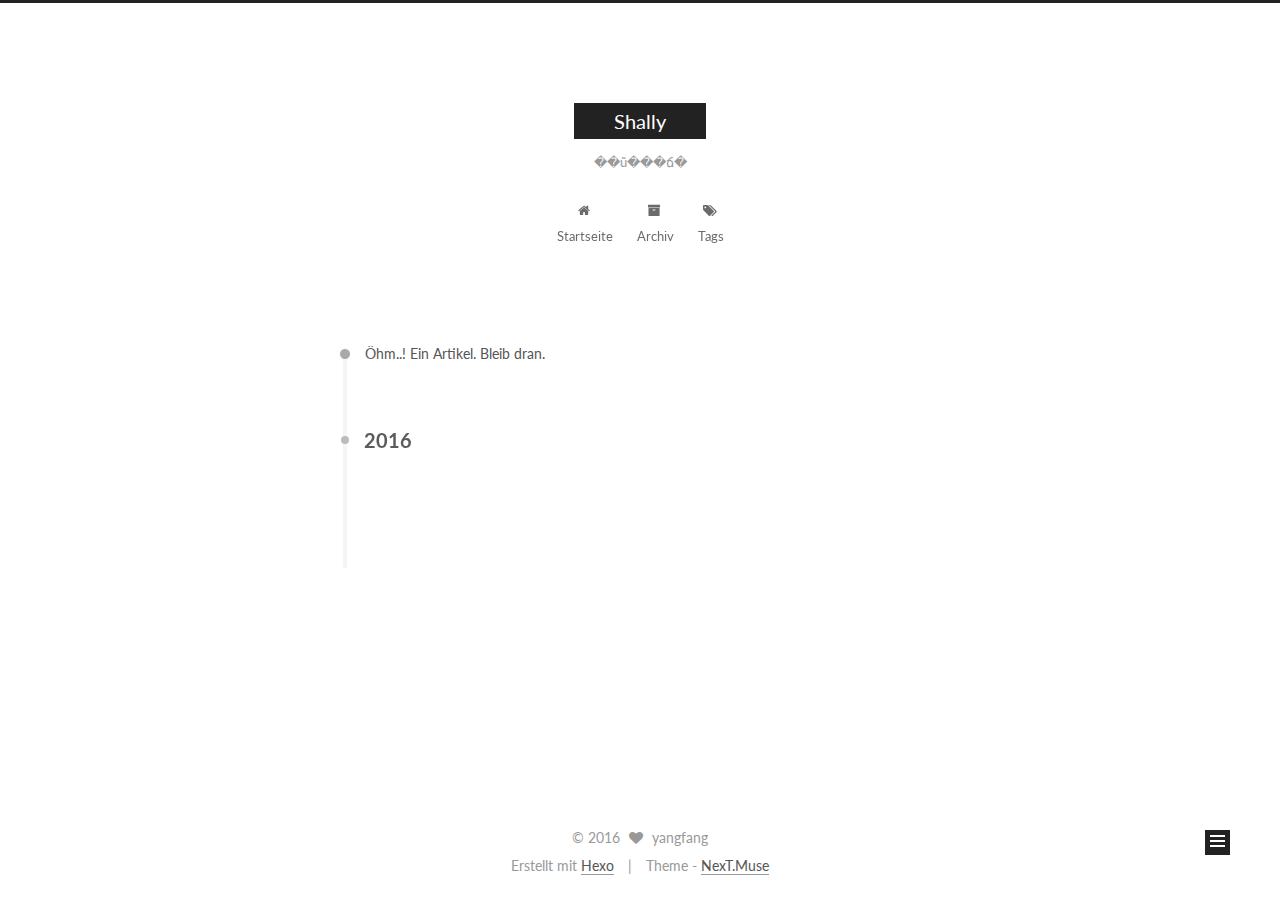
<file: archives/index.html>
<!doctype html>



  


<html class="theme-next muse use-motion" lang="zh-CN">
<head>
  <meta charset="UTF-8"/>
<meta http-equiv="X-UA-Compatible" content="IE=edge" />
<meta name="viewport" content="width=device-width, initial-scale=1, maximum-scale=1"/>



<meta http-equiv="Cache-Control" content="no-transform" />
<meta http-equiv="Cache-Control" content="no-siteapp" />












  
  
  <link href="/lib/fancybox/source/jquery.fancybox.css?v=2.1.5" rel="stylesheet" type="text/css" />




  
  
  
  

  
    
    
  

  

  

  

  

  
    
    
    <link href="//fonts.googleapis.com/css?family=Lato:300,300italic,400,400italic,700,700italic&subset=latin,latin-ext" rel="stylesheet" type="text/css">
  






<link href="/lib/font-awesome/css/font-awesome.min.css?v=4.6.2" rel="stylesheet" type="text/css" />

<link href="/css/main.css?v=5.1.0" rel="stylesheet" type="text/css" />


  <meta name="keywords" content="Hexo, NexT" />








  <link rel="shortcut icon" type="image/x-icon" href="/favicon.ico?v=5.1.0" />






<meta name="description" content="start from zero">
<meta property="og:type" content="website">
<meta property="og:title" content="Shally">
<meta property="og:url" content="http://inerdstack.com/archives/index.html">
<meta property="og:site_name" content="Shally">
<meta property="og:description" content="start from zero">
<meta name="twitter:card" content="summary">
<meta name="twitter:title" content="Shally">
<meta name="twitter:description" content="start from zero">



<script type="text/javascript" id="hexo.configurations">
  var NexT = window.NexT || {};
  var CONFIG = {
    root: '/',
    scheme: 'Muse',
    sidebar: {"position":"left","display":"post"},
    fancybox: true,
    motion: true,
    duoshuo: {
      userId: '0',
      author: 'Author'
    },
    algolia: {
      applicationID: '',
      apiKey: '',
      indexName: '',
      hits: {"per_page":10},
      labels: {"input_placeholder":"Search for Posts","hits_empty":"We didn't find any results for the search: ${query}","hits_stats":"${hits} results found in ${time} ms"}
    }
  };
</script>



  <link rel="canonical" href="http://inerdstack.com/archives/"/>





  <title> Archiv | Shally </title>
</head>

<body itemscope itemtype="http://schema.org/WebPage" lang="zh-CN">

  










  
  
    
  

  <div class="container one-collumn sidebar-position-left  page-archive  ">
    <div class="headband"></div>

    <header id="header" class="header" itemscope itemtype="http://schema.org/WPHeader">
      <div class="header-inner"><div class="site-meta ">
  

  <div class="custom-logo-site-title">
    <a href="/"  class="brand" rel="start">
      <span class="logo-line-before"><i></i></span>
      <span class="site-title">Shally</span>
      <span class="logo-line-after"><i></i></span>
    </a>
  </div>
    
      <p class="site-subtitle">��ũ���ճ�</p>
    
</div>

<div class="site-nav-toggle">
  <button>
    <span class="btn-bar"></span>
    <span class="btn-bar"></span>
    <span class="btn-bar"></span>
  </button>
</div>

<nav class="site-nav">
  

  
    <ul id="menu" class="menu">
      
        
        <li class="menu-item menu-item-home">
          <a href="/" rel="section">
            
              <i class="menu-item-icon fa fa-fw fa-home"></i> <br />
            
            Startseite
          </a>
        </li>
      
        
        <li class="menu-item menu-item-archives">
          <a href="/archives" rel="section">
            
              <i class="menu-item-icon fa fa-fw fa-archive"></i> <br />
            
            Archiv
          </a>
        </li>
      
        
        <li class="menu-item menu-item-tags">
          <a href="/tags" rel="section">
            
              <i class="menu-item-icon fa fa-fw fa-tags"></i> <br />
            
            Tags
          </a>
        </li>
      

      
    </ul>
  

  
</nav>



 </div>
    </header>

    <main id="main" class="main">
      <div class="main-inner">
        <div class="content-wrap">
          <div id="content" class="content">
            

  <section id="posts" class="posts-collapse">
    <span class="archive-move-on"></span>

    <span class="archive-page-counter">
      
      
      
        
      
      Öhm..! Ein Artikel. Bleib dran.
    </span>

    

      
      
      

      
        
        <div class="collection-title">
          <h2 class="archive-year motion-element" id="archive-year-2016">2016</h2>
        </div>
      
      

      

  <article class="post post-type-normal" itemscope itemtype="http://schema.org/Article">
    <header class="post-header">

      <h1 class="post-title">
        
            <a class="post-title-link" href="/2016/12/23/hello-world/" itemprop="url">
              
                <span itemprop="name">Hello World</span>
              
            </a>
        
      </h1>

      <div class="post-meta">
        <time class="post-time" itemprop="dateCreated"
              datetime="2016-12-23T16:12:41+08:00"
              content="2016-12-23" >
          12-23
        </time>
      </div>

    </header>
  </article>



    

  </section>

  



          </div>
          


          

        </div>
        
          
  
  <div class="sidebar-toggle">
    <div class="sidebar-toggle-line-wrap">
      <span class="sidebar-toggle-line sidebar-toggle-line-first"></span>
      <span class="sidebar-toggle-line sidebar-toggle-line-middle"></span>
      <span class="sidebar-toggle-line sidebar-toggle-line-last"></span>
    </div>
  </div>

  <aside id="sidebar" class="sidebar">
    <div class="sidebar-inner">

      

      

      <section class="site-overview sidebar-panel sidebar-panel-active">
        <div class="site-author motion-element" itemprop="author" itemscope itemtype="http://schema.org/Person">
          <img class="site-author-image" itemprop="image"
               src="/images/avatar.gif"
               alt="yangfang" />
          <p class="site-author-name" itemprop="name">yangfang</p>
          <p class="site-description motion-element" itemprop="description">start from zero</p>
        </div>
        <nav class="site-state motion-element">
        
          
            <div class="site-state-item site-state-posts">
              <a href="/archives">
                <span class="site-state-item-count">1</span>
                <span class="site-state-item-name">Artikel</span>
              </a>
            </div>
          

          

          

        </nav>

        

        <div class="links-of-author motion-element">
          
        </div>

        
        

        
        

        


      </section>

      

    </div>
  </aside>


        
      </div>
    </main>

    <footer id="footer" class="footer">
      <div class="footer-inner">
        <div class="copyright" >
  
  &copy; 
  <span itemprop="copyrightYear">2016</span>
  <span class="with-love">
    <i class="fa fa-heart"></i>
  </span>
  <span class="author" itemprop="copyrightHolder">yangfang</span>
</div>


<div class="powered-by">
  Erstellt mit  <a class="theme-link" href="https://hexo.io">Hexo</a>
</div>

<div class="theme-info">
  Theme -
  <a class="theme-link" href="https://github.com/iissnan/hexo-theme-next">
    NexT.Muse
  </a>
</div>


        

        
      </div>
    </footer>

    <div class="back-to-top">
      <i class="fa fa-arrow-up"></i>
    </div>
  </div>

  

<script type="text/javascript">
  if (Object.prototype.toString.call(window.Promise) !== '[object Function]') {
    window.Promise = null;
  }
</script>









  



  
  <script type="text/javascript" src="/lib/jquery/index.js?v=2.1.3"></script>

  
  <script type="text/javascript" src="/lib/fastclick/lib/fastclick.min.js?v=1.0.6"></script>

  
  <script type="text/javascript" src="/lib/jquery_lazyload/jquery.lazyload.js?v=1.9.7"></script>

  
  <script type="text/javascript" src="/lib/velocity/velocity.min.js?v=1.2.1"></script>

  
  <script type="text/javascript" src="/lib/velocity/velocity.ui.min.js?v=1.2.1"></script>

  
  <script type="text/javascript" src="/lib/fancybox/source/jquery.fancybox.pack.js?v=2.1.5"></script>


  


  <script type="text/javascript" src="/js/src/utils.js?v=5.1.0"></script>

  <script type="text/javascript" src="/js/src/motion.js?v=5.1.0"></script>



  
  

  
  
    <script type="text/javascript" id="motion.page.archive">
      $('.archive-year').velocity('transition.slideLeftIn');
    </script>
  


  


  <script type="text/javascript" src="/js/src/bootstrap.js?v=5.1.0"></script>



  



  




	





  




  
  

  

  

  

  


</body>
</html>
</file>
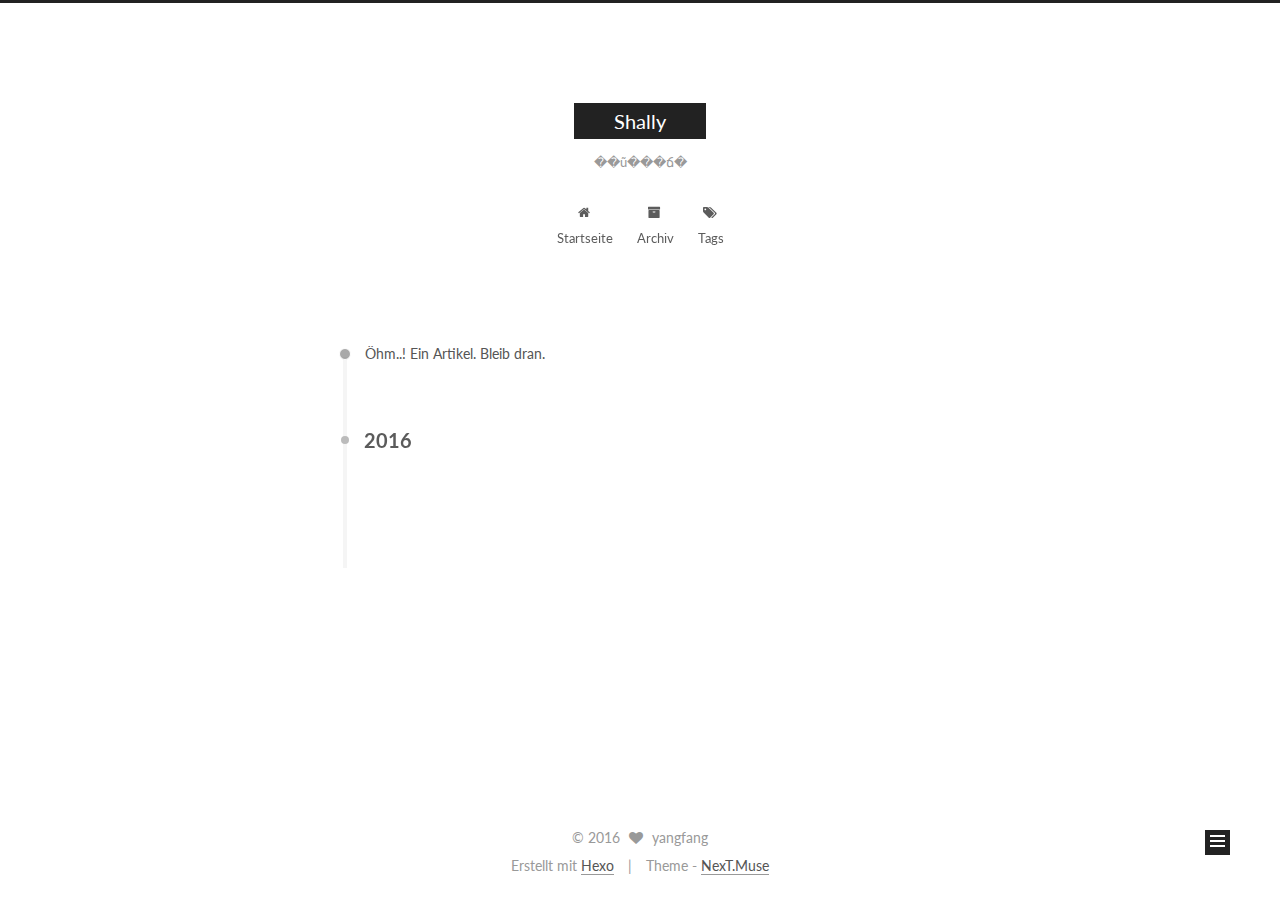
<file: archives/2016/index.html>
<!doctype html>



  


<html class="theme-next muse use-motion" lang="zh-CN">
<head>
  <meta charset="UTF-8"/>
<meta http-equiv="X-UA-Compatible" content="IE=edge" />
<meta name="viewport" content="width=device-width, initial-scale=1, maximum-scale=1"/>



<meta http-equiv="Cache-Control" content="no-transform" />
<meta http-equiv="Cache-Control" content="no-siteapp" />












  
  
  <link href="/lib/fancybox/source/jquery.fancybox.css?v=2.1.5" rel="stylesheet" type="text/css" />




  
  
  
  

  
    
    
  

  

  

  

  

  
    
    
    <link href="//fonts.googleapis.com/css?family=Lato:300,300italic,400,400italic,700,700italic&subset=latin,latin-ext" rel="stylesheet" type="text/css">
  






<link href="/lib/font-awesome/css/font-awesome.min.css?v=4.6.2" rel="stylesheet" type="text/css" />

<link href="/css/main.css?v=5.1.0" rel="stylesheet" type="text/css" />


  <meta name="keywords" content="Hexo, NexT" />








  <link rel="shortcut icon" type="image/x-icon" href="/favicon.ico?v=5.1.0" />






<meta name="description" content="start from zero">
<meta property="og:type" content="website">
<meta property="og:title" content="Shally">
<meta property="og:url" content="http://inerdstack.com/archives/2016/index.html">
<meta property="og:site_name" content="Shally">
<meta property="og:description" content="start from zero">
<meta name="twitter:card" content="summary">
<meta name="twitter:title" content="Shally">
<meta name="twitter:description" content="start from zero">



<script type="text/javascript" id="hexo.configurations">
  var NexT = window.NexT || {};
  var CONFIG = {
    root: '/',
    scheme: 'Muse',
    sidebar: {"position":"left","display":"post"},
    fancybox: true,
    motion: true,
    duoshuo: {
      userId: '0',
      author: 'Author'
    },
    algolia: {
      applicationID: '',
      apiKey: '',
      indexName: '',
      hits: {"per_page":10},
      labels: {"input_placeholder":"Search for Posts","hits_empty":"We didn't find any results for the search: ${query}","hits_stats":"${hits} results found in ${time} ms"}
    }
  };
</script>



  <link rel="canonical" href="http://inerdstack.com/archives/2016/"/>





  <title> Archiv | Shally </title>
</head>

<body itemscope itemtype="http://schema.org/WebPage" lang="zh-CN">

  










  
  
    
  

  <div class="container one-collumn sidebar-position-left  page-archive  ">
    <div class="headband"></div>

    <header id="header" class="header" itemscope itemtype="http://schema.org/WPHeader">
      <div class="header-inner"><div class="site-meta ">
  

  <div class="custom-logo-site-title">
    <a href="/"  class="brand" rel="start">
      <span class="logo-line-before"><i></i></span>
      <span class="site-title">Shally</span>
      <span class="logo-line-after"><i></i></span>
    </a>
  </div>
    
      <p class="site-subtitle">��ũ���ճ�</p>
    
</div>

<div class="site-nav-toggle">
  <button>
    <span class="btn-bar"></span>
    <span class="btn-bar"></span>
    <span class="btn-bar"></span>
  </button>
</div>

<nav class="site-nav">
  

  
    <ul id="menu" class="menu">
      
        
        <li class="menu-item menu-item-home">
          <a href="/" rel="section">
            
              <i class="menu-item-icon fa fa-fw fa-home"></i> <br />
            
            Startseite
          </a>
        </li>
      
        
        <li class="menu-item menu-item-archives">
          <a href="/archives" rel="section">
            
              <i class="menu-item-icon fa fa-fw fa-archive"></i> <br />
            
            Archiv
          </a>
        </li>
      
        
        <li class="menu-item menu-item-tags">
          <a href="/tags" rel="section">
            
              <i class="menu-item-icon fa fa-fw fa-tags"></i> <br />
            
            Tags
          </a>
        </li>
      

      
    </ul>
  

  
</nav>



 </div>
    </header>

    <main id="main" class="main">
      <div class="main-inner">
        <div class="content-wrap">
          <div id="content" class="content">
            

  <section id="posts" class="posts-collapse">
    <span class="archive-move-on"></span>

    <span class="archive-page-counter">
      
      
      
        
      
      Öhm..! Ein Artikel. Bleib dran.
    </span>

    

      
      
      

      
        
        <div class="collection-title">
          <h2 class="archive-year motion-element" id="archive-year-2016">2016</h2>
        </div>
      
      

      

  <article class="post post-type-normal" itemscope itemtype="http://schema.org/Article">
    <header class="post-header">

      <h1 class="post-title">
        
            <a class="post-title-link" href="/2016/12/23/hello-world/" itemprop="url">
              
                <span itemprop="name">Hello World</span>
              
            </a>
        
      </h1>

      <div class="post-meta">
        <time class="post-time" itemprop="dateCreated"
              datetime="2016-12-23T16:12:41+08:00"
              content="2016-12-23" >
          12-23
        </time>
      </div>

    </header>
  </article>



    

  </section>

  



          </div>
          


          

        </div>
        
          
  
  <div class="sidebar-toggle">
    <div class="sidebar-toggle-line-wrap">
      <span class="sidebar-toggle-line sidebar-toggle-line-first"></span>
      <span class="sidebar-toggle-line sidebar-toggle-line-middle"></span>
      <span class="sidebar-toggle-line sidebar-toggle-line-last"></span>
    </div>
  </div>

  <aside id="sidebar" class="sidebar">
    <div class="sidebar-inner">

      

      

      <section class="site-overview sidebar-panel sidebar-panel-active">
        <div class="site-author motion-element" itemprop="author" itemscope itemtype="http://schema.org/Person">
          <img class="site-author-image" itemprop="image"
               src="/images/avatar.gif"
               alt="yangfang" />
          <p class="site-author-name" itemprop="name">yangfang</p>
          <p class="site-description motion-element" itemprop="description">start from zero</p>
        </div>
        <nav class="site-state motion-element">
        
          
            <div class="site-state-item site-state-posts">
              <a href="/archives">
                <span class="site-state-item-count">1</span>
                <span class="site-state-item-name">Artikel</span>
              </a>
            </div>
          

          

          

        </nav>

        

        <div class="links-of-author motion-element">
          
        </div>

        
        

        
        

        


      </section>

      

    </div>
  </aside>


        
      </div>
    </main>

    <footer id="footer" class="footer">
      <div class="footer-inner">
        <div class="copyright" >
  
  &copy; 
  <span itemprop="copyrightYear">2016</span>
  <span class="with-love">
    <i class="fa fa-heart"></i>
  </span>
  <span class="author" itemprop="copyrightHolder">yangfang</span>
</div>


<div class="powered-by">
  Erstellt mit  <a class="theme-link" href="https://hexo.io">Hexo</a>
</div>

<div class="theme-info">
  Theme -
  <a class="theme-link" href="https://github.com/iissnan/hexo-theme-next">
    NexT.Muse
  </a>
</div>


        

        
      </div>
    </footer>

    <div class="back-to-top">
      <i class="fa fa-arrow-up"></i>
    </div>
  </div>

  

<script type="text/javascript">
  if (Object.prototype.toString.call(window.Promise) !== '[object Function]') {
    window.Promise = null;
  }
</script>









  



  
  <script type="text/javascript" src="/lib/jquery/index.js?v=2.1.3"></script>

  
  <script type="text/javascript" src="/lib/fastclick/lib/fastclick.min.js?v=1.0.6"></script>

  
  <script type="text/javascript" src="/lib/jquery_lazyload/jquery.lazyload.js?v=1.9.7"></script>

  
  <script type="text/javascript" src="/lib/velocity/velocity.min.js?v=1.2.1"></script>

  
  <script type="text/javascript" src="/lib/velocity/velocity.ui.min.js?v=1.2.1"></script>

  
  <script type="text/javascript" src="/lib/fancybox/source/jquery.fancybox.pack.js?v=2.1.5"></script>


  


  <script type="text/javascript" src="/js/src/utils.js?v=5.1.0"></script>

  <script type="text/javascript" src="/js/src/motion.js?v=5.1.0"></script>



  
  

  
  
    <script type="text/javascript" id="motion.page.archive">
      $('.archive-year').velocity('transition.slideLeftIn');
    </script>
  


  


  <script type="text/javascript" src="/js/src/bootstrap.js?v=5.1.0"></script>



  



  




	





  




  
  

  

  

  

  


</body>
</html>
</file>
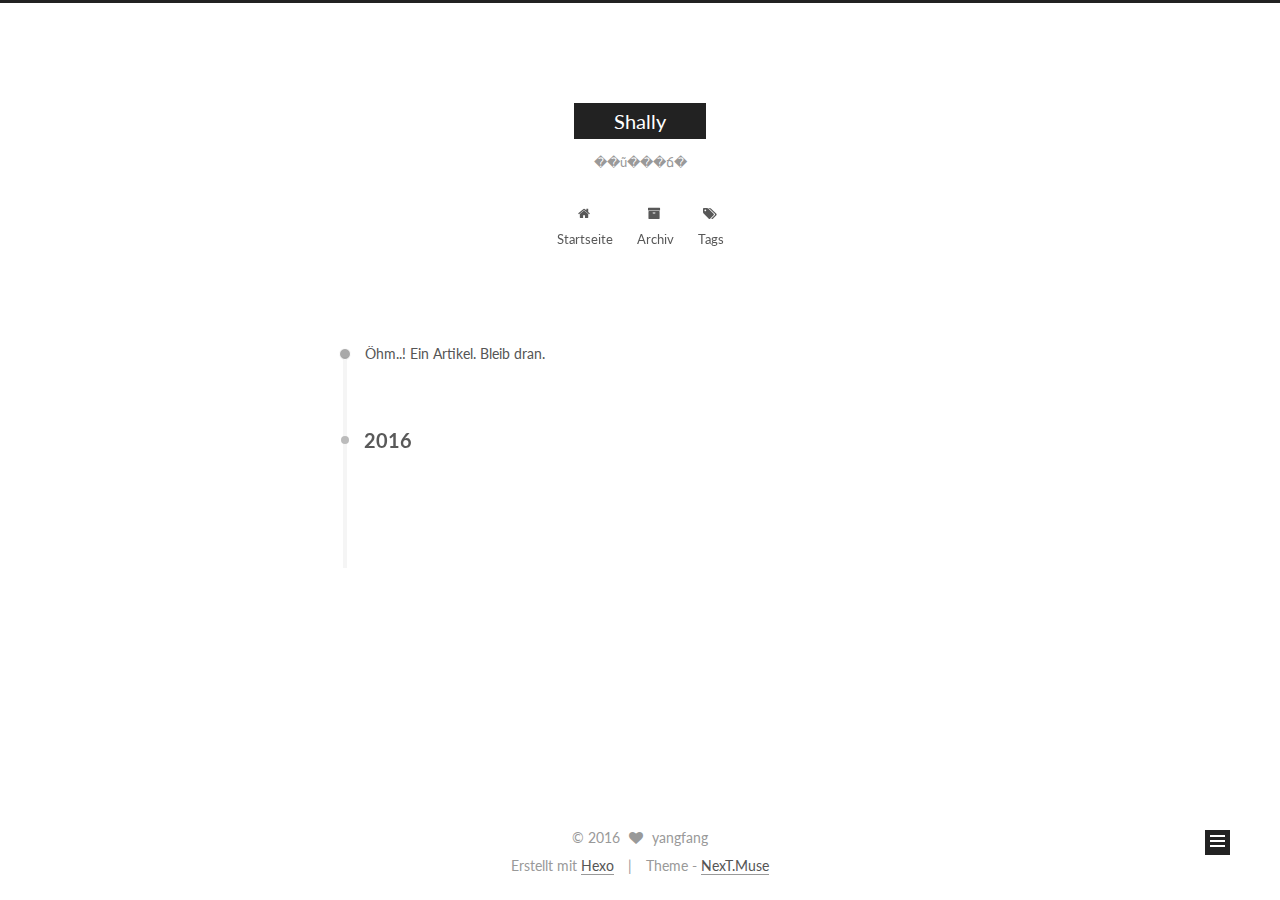
<file: archives/2016/12/index.html>
<!doctype html>



  


<html class="theme-next muse use-motion" lang="zh-CN">
<head>
  <meta charset="UTF-8"/>
<meta http-equiv="X-UA-Compatible" content="IE=edge" />
<meta name="viewport" content="width=device-width, initial-scale=1, maximum-scale=1"/>



<meta http-equiv="Cache-Control" content="no-transform" />
<meta http-equiv="Cache-Control" content="no-siteapp" />












  
  
  <link href="/lib/fancybox/source/jquery.fancybox.css?v=2.1.5" rel="stylesheet" type="text/css" />




  
  
  
  

  
    
    
  

  

  

  

  

  
    
    
    <link href="//fonts.googleapis.com/css?family=Lato:300,300italic,400,400italic,700,700italic&subset=latin,latin-ext" rel="stylesheet" type="text/css">
  






<link href="/lib/font-awesome/css/font-awesome.min.css?v=4.6.2" rel="stylesheet" type="text/css" />

<link href="/css/main.css?v=5.1.0" rel="stylesheet" type="text/css" />


  <meta name="keywords" content="Hexo, NexT" />








  <link rel="shortcut icon" type="image/x-icon" href="/favicon.ico?v=5.1.0" />






<meta name="description" content="start from zero">
<meta property="og:type" content="website">
<meta property="og:title" content="Shally">
<meta property="og:url" content="http://inerdstack.com/archives/2016/12/index.html">
<meta property="og:site_name" content="Shally">
<meta property="og:description" content="start from zero">
<meta name="twitter:card" content="summary">
<meta name="twitter:title" content="Shally">
<meta name="twitter:description" content="start from zero">



<script type="text/javascript" id="hexo.configurations">
  var NexT = window.NexT || {};
  var CONFIG = {
    root: '/',
    scheme: 'Muse',
    sidebar: {"position":"left","display":"post"},
    fancybox: true,
    motion: true,
    duoshuo: {
      userId: '0',
      author: 'Author'
    },
    algolia: {
      applicationID: '',
      apiKey: '',
      indexName: '',
      hits: {"per_page":10},
      labels: {"input_placeholder":"Search for Posts","hits_empty":"We didn't find any results for the search: ${query}","hits_stats":"${hits} results found in ${time} ms"}
    }
  };
</script>



  <link rel="canonical" href="http://inerdstack.com/archives/2016/12/"/>





  <title> Archiv | Shally </title>
</head>

<body itemscope itemtype="http://schema.org/WebPage" lang="zh-CN">

  










  
  
    
  

  <div class="container one-collumn sidebar-position-left  page-archive  ">
    <div class="headband"></div>

    <header id="header" class="header" itemscope itemtype="http://schema.org/WPHeader">
      <div class="header-inner"><div class="site-meta ">
  

  <div class="custom-logo-site-title">
    <a href="/"  class="brand" rel="start">
      <span class="logo-line-before"><i></i></span>
      <span class="site-title">Shally</span>
      <span class="logo-line-after"><i></i></span>
    </a>
  </div>
    
      <p class="site-subtitle">��ũ���ճ�</p>
    
</div>

<div class="site-nav-toggle">
  <button>
    <span class="btn-bar"></span>
    <span class="btn-bar"></span>
    <span class="btn-bar"></span>
  </button>
</div>

<nav class="site-nav">
  

  
    <ul id="menu" class="menu">
      
        
        <li class="menu-item menu-item-home">
          <a href="/" rel="section">
            
              <i class="menu-item-icon fa fa-fw fa-home"></i> <br />
            
            Startseite
          </a>
        </li>
      
        
        <li class="menu-item menu-item-archives">
          <a href="/archives" rel="section">
            
              <i class="menu-item-icon fa fa-fw fa-archive"></i> <br />
            
            Archiv
          </a>
        </li>
      
        
        <li class="menu-item menu-item-tags">
          <a href="/tags" rel="section">
            
              <i class="menu-item-icon fa fa-fw fa-tags"></i> <br />
            
            Tags
          </a>
        </li>
      

      
    </ul>
  

  
</nav>



 </div>
    </header>

    <main id="main" class="main">
      <div class="main-inner">
        <div class="content-wrap">
          <div id="content" class="content">
            

  <section id="posts" class="posts-collapse">
    <span class="archive-move-on"></span>

    <span class="archive-page-counter">
      
      
      
        
      
      Öhm..! Ein Artikel. Bleib dran.
    </span>

    

      
      
      

      
        
        <div class="collection-title">
          <h2 class="archive-year motion-element" id="archive-year-2016">2016</h2>
        </div>
      
      

      

  <article class="post post-type-normal" itemscope itemtype="http://schema.org/Article">
    <header class="post-header">

      <h1 class="post-title">
        
            <a class="post-title-link" href="/2016/12/23/hello-world/" itemprop="url">
              
                <span itemprop="name">Hello World</span>
              
            </a>
        
      </h1>

      <div class="post-meta">
        <time class="post-time" itemprop="dateCreated"
              datetime="2016-12-23T16:12:41+08:00"
              content="2016-12-23" >
          12-23
        </time>
      </div>

    </header>
  </article>



    

  </section>

  



          </div>
          


          

        </div>
        
          
  
  <div class="sidebar-toggle">
    <div class="sidebar-toggle-line-wrap">
      <span class="sidebar-toggle-line sidebar-toggle-line-first"></span>
      <span class="sidebar-toggle-line sidebar-toggle-line-middle"></span>
      <span class="sidebar-toggle-line sidebar-toggle-line-last"></span>
    </div>
  </div>

  <aside id="sidebar" class="sidebar">
    <div class="sidebar-inner">

      

      

      <section class="site-overview sidebar-panel sidebar-panel-active">
        <div class="site-author motion-element" itemprop="author" itemscope itemtype="http://schema.org/Person">
          <img class="site-author-image" itemprop="image"
               src="/images/avatar.gif"
               alt="yangfang" />
          <p class="site-author-name" itemprop="name">yangfang</p>
          <p class="site-description motion-element" itemprop="description">start from zero</p>
        </div>
        <nav class="site-state motion-element">
        
          
            <div class="site-state-item site-state-posts">
              <a href="/archives">
                <span class="site-state-item-count">1</span>
                <span class="site-state-item-name">Artikel</span>
              </a>
            </div>
          

          

          

        </nav>

        

        <div class="links-of-author motion-element">
          
        </div>

        
        

        
        

        


      </section>

      

    </div>
  </aside>


        
      </div>
    </main>

    <footer id="footer" class="footer">
      <div class="footer-inner">
        <div class="copyright" >
  
  &copy; 
  <span itemprop="copyrightYear">2016</span>
  <span class="with-love">
    <i class="fa fa-heart"></i>
  </span>
  <span class="author" itemprop="copyrightHolder">yangfang</span>
</div>


<div class="powered-by">
  Erstellt mit  <a class="theme-link" href="https://hexo.io">Hexo</a>
</div>

<div class="theme-info">
  Theme -
  <a class="theme-link" href="https://github.com/iissnan/hexo-theme-next">
    NexT.Muse
  </a>
</div>


        

        
      </div>
    </footer>

    <div class="back-to-top">
      <i class="fa fa-arrow-up"></i>
    </div>
  </div>

  

<script type="text/javascript">
  if (Object.prototype.toString.call(window.Promise) !== '[object Function]') {
    window.Promise = null;
  }
</script>









  



  
  <script type="text/javascript" src="/lib/jquery/index.js?v=2.1.3"></script>

  
  <script type="text/javascript" src="/lib/fastclick/lib/fastclick.min.js?v=1.0.6"></script>

  
  <script type="text/javascript" src="/lib/jquery_lazyload/jquery.lazyload.js?v=1.9.7"></script>

  
  <script type="text/javascript" src="/lib/velocity/velocity.min.js?v=1.2.1"></script>

  
  <script type="text/javascript" src="/lib/velocity/velocity.ui.min.js?v=1.2.1"></script>

  
  <script type="text/javascript" src="/lib/fancybox/source/jquery.fancybox.pack.js?v=2.1.5"></script>


  


  <script type="text/javascript" src="/js/src/utils.js?v=5.1.0"></script>

  <script type="text/javascript" src="/js/src/motion.js?v=5.1.0"></script>



  
  

  
  
    <script type="text/javascript" id="motion.page.archive">
      $('.archive-year').velocity('transition.slideLeftIn');
    </script>
  


  


  <script type="text/javascript" src="/js/src/bootstrap.js?v=5.1.0"></script>



  



  




	





  




  
  

  

  

  

  


</body>
</html>
</file>
<file: css/main.css>
/* normalize.css v3.0.2 | MIT License | git.io/normalize */
html {
  font-family: sans-serif; /* 1 */
  -ms-text-size-adjust: 100%; /* 2 */
  -webkit-text-size-adjust: 100%; /* 2 */
}
body {
  margin: 0;
}
article,
aside,
details,
figcaption,
figure,
footer,
header,
hgroup,
main,
menu,
nav,
section,
summary {
  display: block;
}
audio,
canvas,
progress,
video {
  display: inline-block; /* 1 */
  vertical-align: baseline; /* 2 */
}
audio:not([controls]) {
  display: none;
  height: 0;
}
[hidden],
template {
  display: none;
}
a {
  background-color: transparent;
}
a:active,
a:hover {
  outline: 0;
}
abbr[title] {
  border-bottom: 1px dotted;
}
b,
strong {
  font-weight: bold;
}
dfn {
  font-style: italic;
}
h1 {
  font-size: 2em;
  margin: 0.67em 0;
}
mark {
  background: #ff0;
  color: #000;
}
small {
  font-size: 80%;
}
sub,
sup {
  font-size: 75%;
  line-height: 0;
  position: relative;
  vertical-align: baseline;
}
sup {
  top: -0.5em;
}
sub {
  bottom: -0.25em;
}
img {
  border: 0;
}
svg:not(:root) {
  overflow: hidden;
}
figure {
  margin: 1em 40px;
}
hr {
  -moz-box-sizing: content-box;
  box-sizing: content-box;
  height: 0;
}
pre {
  overflow: auto;
}
code,
kbd,
pre,
samp {
  font-family: monospace, monospace;
  font-size: 1em;
}
button,
input,
optgroup,
select,
textarea {
  color: inherit; /* 1 */
  font: inherit; /* 2 */
  margin: 0; /* 3 */
}
button {
  overflow: visible;
}
button,
select {
  text-transform: none;
}
button,
html input[type="button"],
input[type="reset"],
input[type="submit"] {
  -webkit-appearance: button; /* 2 */
  cursor: pointer; /* 3 */
}
button[disabled],
html input[disabled] {
  cursor: default;
}
button::-moz-focus-inner,
input::-moz-focus-inner {
  border: 0;
  padding: 0;
}
input {
  line-height: normal;
}
input[type="checkbox"],
input[type="radio"] {
  box-sizing: border-box; /* 1 */
  padding: 0; /* 2 */
}
input[type="number"]::-webkit-inner-spin-button,
input[type="number"]::-webkit-outer-spin-button {
  height: auto;
}
input[type="search"] {
  -webkit-appearance: textfield; /* 1 */
  -moz-box-sizing: content-box;
  -webkit-box-sizing: content-box; /* 2 */
  box-sizing: content-box;
}
input[type="search"]::-webkit-search-cancel-button,
input[type="search"]::-webkit-search-decoration {
  -webkit-appearance: none;
}
fieldset {
  border: 1px solid #c0c0c0;
  margin: 0 2px;
  padding: 0.35em 0.625em 0.75em;
}
legend {
  border: 0; /* 1 */
  padding: 0; /* 2 */
}
textarea {
  overflow: auto;
}
optgroup {
  font-weight: bold;
}
table {
  border-collapse: collapse;
  border-spacing: 0;
}
td,
th {
  padding: 0;
}
::selection {
  background: #262a30;
  color: #fff;
}
body {
  position: relative;
  font-family: 'Lato', "PingFang SC", "Microsoft YaHei", sans-serif;
  font-size: 14px;
  line-height: 2;
  color: #555;
  background: #fff;
}
@media (max-width: 767px) {
  body {
    padding-right: 0 !important;
  }
}
@media (min-width: 768px) and (max-width: 991px) {
  body {
    padding-right: 0 !important;
  }
}
@media (min-width: 1600px) {
  body {
    font-size: 16px;
  }
}
h1,
h2,
h3,
h4,
h5,
h6 {
  margin: 0;
  padding: 0;
  font-weight: bold;
  line-height: 1.5;
  font-family: 'Lato', "PingFang SC", "Microsoft YaHei", sans-serif;
}
h2,
h3,
h4,
h5,
h6 {
  margin: 20px 0 15px;
}
h1 {
  font-size: 22px;
}
@media (max-width: 767px) {
  h1 {
    font-size: 18px;
  }
}
h2 {
  font-size: 20px;
}
@media (max-width: 767px) {
  h2 {
    font-size: 16px;
  }
}
h3 {
  font-size: 18px;
}
@media (max-width: 767px) {
  h3 {
    font-size: 14px;
  }
}
h4 {
  font-size: 16px;
}
@media (max-width: 767px) {
  h4 {
    font-size: 12px;
  }
}
h5 {
  font-size: 14px;
}
@media (max-width: 767px) {
  h5 {
    font-size: 10px;
  }
}
h6 {
  font-size: 12px;
}
@media (max-width: 767px) {
  h6 {
    font-size: 8px;
  }
}
p {
  margin: 0 0 25px 0;
}
a {
  color: #555;
  text-decoration: none;
  border-bottom: 1px solid #999;
  word-wrap: break-word;
}
a:hover {
  color: #222;
  border-bottom-color: #222;
}
ul {
  list-style: none;
}
blockquote {
  margin: 0;
  padding: 0;
}
img {
  display: block;
  margin: auto;
  max-width: 100%;
  height: auto;
}
hr {
  margin: 40px 0;
  height: 3px;
  border: none;
  background-color: #ddd;
  background-image: repeating-linear-gradient(-45deg, #fff, #fff 4px, transparent 4px, transparent 8px);
}
blockquote {
  padding: 0 15px;
  color: #666;
  border-left: 4px solid #ddd;
}
blockquote cite::before {
  content: "-";
  padding: 0 5px;
}
dt {
  font-weight: 700;
}
dd {
  margin: 0;
  padding: 0;
}
.text-left {
  text-align: left;
}
.text-center {
  text-align: center;
}
.text-right {
  text-align: right;
}
.text-justify {
  text-align: justify;
}
.text-nowrap {
  white-space: nowrap;
}
.text-lowercase {
  text-transform: lowercase;
}
.text-uppercase {
  text-transform: uppercase;
}
.text-capitalize {
  text-transform: capitalize;
}
.center-block {
  display: block;
  margin-left: auto;
  margin-right: auto;
}
.clearfix:before,
.clearfix:after {
  content: " ";
  display: table;
}
.clearfix:after {
  clear: both;
}
.pullquote {
  width: 45%;
}
.pullquote.left {
  float: left;
  margin-left: 5px;
  margin-right: 10px;
}
.pullquote.right {
  float: right;
  margin-left: 10px;
  margin-right: 5px;
}
.affix.affix.affix {
  position: fixed;
}
.translation {
  margin-top: -20px;
  font-size: 14px;
  color: #999;
}
.scrollbar-measure {
  width: 100px;
  height: 100px;
  overflow: scroll;
  position: absolute;
  top: -9999px;
}
.use-motion .motion-element {
  opacity: 0;
}
#local-search-input {
  padding: 3px;
  border: none;
  text-indent: 14px;
  border-radius: 0;
  width: 140px;
  outline: none;
  border-bottom: 1px solid #999;
  background: inherit;
  opacity: 0.5;
}
#local-search-input:focus {
  opacity: 1;
}
.search-icon {
  position: absolute;
  top: 9px;
}
table {
  margin: 20px 0;
  width: 100%;
  border-collapse: collapse;
  border-spacing: 0;
  border: 1px solid #ddd;
  font-size: 14px;
  table-layout: fixed;
  word-wrap: break-all;
}
table>tbody>tr:nth-of-type(odd) {
  background-color: #f9f9f9;
}
table>tbody>tr:hover {
  background-color: #f5f5f5;
}
caption,
th,
td {
  padding: 8px;
  text-align: left;
  vertical-align: middle;
  font-weight: normal;
}
th,
td {
  border-bottom: 3px solid #ddd;
  border-right: 1px solid #eee;
}
th {
  padding-bottom: 10px;
  font-weight: 700;
}
td {
  border-bottom-width: 1px;
}
html,
body {
  height: 100%;
}
.container {
  position: relative;
  min-height: 100%;
}
.header-inner {
  margin: 0 auto;
  padding: 100px 0 70px;
  width: 700px;
}
@media (min-width: 1600px) {
  .container .header-inner {
    width: 900px;
  }
}
.main {
  padding-bottom: 150px;
}
.main-inner {
  margin: 0 auto;
  width: 700px;
}
@media (min-width: 1600px) {
  .container .main-inner {
    width: 900px;
  }
}
.footer {
  position: absolute;
  left: 0;
  bottom: 0;
  width: 100%;
  min-height: 50px;
}
.footer-inner {
  box-sizing: border-box;
  margin: 20px auto;
  width: 700px;
}
@media (min-width: 1600px) {
  .container .footer-inner {
    width: 900px;
  }
}
pre,
.highlight {
  overflow: auto;
  margin: 20px 0;
  padding: 0;
  font-size: 13px;
  color: #4d4d4c;
  background: #f7f7f7;
  line-height: 1.6;
}
pre,
code {
  font-family: consolas, Menlo, "PingFang SC", "Microsoft YaHei", monospace;
}
code {
  padding: 2px 4px;
  word-wrap: break-word;
  color: #4d4d4c;
  background: #f7f7f7;
  border-radius: 3px;
  font-size: 13px;
}
pre code {
  padding: 0;
  color: #4d4d4c;
  background: none;
  text-shadow: none;
}
.highlight {
  border-radius: 1px;
}
.highlight pre {
  border: none;
  margin: 0;
  padding: 10px 0;
}
.highlight table {
  margin: 0;
  width: auto;
  border: none;
}
.highlight td {
  border: none;
  padding: 0;
}
.highlight figcaption {
  font-size: 1em;
  color: #4d4d4c;
  line-height: 1em;
  margin-bottom: 1em;
}
.highlight figcaption:before,
.highlight figcaption:after {
  content: " ";
  display: table;
}
.highlight figcaption:after {
  clear: both;
}
.highlight figcaption a {
  float: right;
  color: #4d4d4c;
}
.highlight figcaption a:hover {
  border-bottom-color: #4d4d4c;
}
.highlight .gutter pre {
  padding-left: 10px;
  padding-right: 10px;
  color: #869194;
  text-align: right;
  background-color: #eff2f3;
}
.highlight .code pre {
  padding-left: 10px;
  padding-right: 10px;
  background-color: #f7f7f7;
}
.highlight .line {
  height: 20px;
}
.gutter {
  -webkit-user-select: none;
  -moz-user-select: none;
  -ms-user-select: none;
  user-select: none;
}
.gist table {
  width: auto;
}
.gist table td {
  border: none;
}
pre .deletion {
  background: #fdd;
}
pre .addition {
  background: #dfd;
}
pre .meta {
  color: #8959a8;
}
pre .comment {
  color: #8e908c;
}
pre .variable,
pre .attribute,
pre .tag,
pre .regexp,
pre .ruby .constant,
pre .xml .tag .title,
pre .xml .pi,
pre .xml .doctype,
pre .html .doctype,
pre .css .id,
pre .css .class,
pre .css .pseudo {
  color: #c82829;
}
pre .number,
pre .preprocessor,
pre .built_in,
pre .literal,
pre .params,
pre .constant,
pre .command {
  color: #f5871f;
}
pre .ruby .class .title,
pre .css .rules .attribute,
pre .string,
pre .value,
pre .inheritance,
pre .header,
pre .ruby .symbol,
pre .xml .cdata,
pre .special,
pre .number,
pre .formula {
  color: #718c00;
}
pre .title,
pre .css .hexcolor {
  color: #3e999f;
}
pre .function,
pre .python .decorator,
pre .python .title,
pre .ruby .function .title,
pre .ruby .title .keyword,
pre .perl .sub,
pre .javascript .title,
pre .coffeescript .title {
  color: #4271ae;
}
pre .keyword,
pre .javascript .function {
  color: #8959a8;
}
.full-image.full-image.full-image {
  border: none;
  max-width: 100%;
  width: auto;
  margin: 20px auto;
}
@media (min-width: 992px) {
  .full-image.full-image.full-image {
    max-width: none;
    width: 126%;
    margin: 0 -13%;
  }
}
.blockquote-center,
.page-home .post-type-quote blockquote,
.page-post-detail .post-type-quote blockquote {
  position: relative;
  margin: 40px 0;
  padding: 0;
  border-left: none;
  text-align: center;
}
.blockquote-center::before,
.page-home .post-type-quote blockquote::before,
.page-post-detail .post-type-quote blockquote::before,
.blockquote-center::after,
.page-home .post-type-quote blockquote::after,
.page-post-detail .post-type-quote blockquote::after {
  position: absolute;
  content: ' ';
  display: block;
  width: 100%;
  height: 24px;
  opacity: 0.2;
  background-repeat: no-repeat;
  background-position: 0 -6px;
  background-size: 22px 22px;
}
.blockquote-center::before,
.page-home .post-type-quote blockquote::before,
.page-post-detail .post-type-quote blockquote::before {
  top: -20px;
  background-image: url("../images/quote-l.svg");
  border-top: 1px solid #ccc;
}
.blockquote-center::after,
.page-home .post-type-quote blockquote::after,
.page-post-detail .post-type-quote blockquote::after {
  bottom: -20px;
  background-image: url("../images/quote-r.svg");
  border-bottom: 1px solid #ccc;
  background-position: 100% 8px;
}
.blockquote-center p,
.page-home .post-type-quote blockquote p,
.page-post-detail .post-type-quote blockquote p,
.blockquote-center div,
.page-home .post-type-quote blockquote div,
.page-post-detail .post-type-quote blockquote div {
  text-align: center;
}
.post .post-body .group-picture img {
  box-sizing: border-box;
  padding: 0 3px;
  border: none;
}
.post .group-picture-row {
  overflow: hidden;
  margin-top: 6px;
}
.post .group-picture-row:first-child {
  margin-top: 0;
}
.post .group-picture-column {
  float: left;
}
.page-post-detail .post-body .group-picture-column {
  float: none;
  margin-top: 10px;
  width: auto !important;
}
.page-post-detail .post-body .group-picture-column img {
  margin: 0 auto;
}
.page-archive .group-picture-container {
  overflow: hidden;
}
.page-archive .group-picture-row {
  float: left;
}
.page-archive .group-picture-row:first-child {
  margin-top: 6px;
}
.page-archive .group-picture-column {
  max-width: 150px;
  max-height: 150px;
}
.note {
  padding: 20px;
  margin: 20px 0;
  border: 1px solid #eee;
  border-left-width: 5px;
  border-radius: 3px;
}
.note h2,
.note h3,
.note h4,
.note h5,
.note h6 {
  margin-top: 0;
  margin-bottom: 5px;
}
.note p:last-child {
  margin-bottom: 0;
}
.note code {
  border-radius: 3px;
}
.note+.note {
  margin-top: -5px;
}
.default {
  border-left-color: #777;
}
.default h2,
.default h3,
.default h4,
.default h5,
.default h6 {
  color: #777;
}
.primary {
  border-left-color: #428bca;
}
.primary h2,
.primary h3,
.primary h4,
.primary h5,
.primary h6 {
  color: #428bca;
}
.success {
  border-left-color: #5cb85c;
}
.success h2,
.success h3,
.success h4,
.success h5,
.success h6 {
  color: #5cb85c;
}
.danger {
  border-left-color: #d9534f;
}
.danger h2,
.danger h3,
.danger h4,
.danger h5,
.danger h6 {
  color: #d9534f;
}
.warning {
  border-left-color: #f0ad4e;
}
.warning h2,
.warning h3,
.warning h4,
.warning h5,
.warning h6 {
  color: #f0ad4e;
}
.info {
  border-left-color: #5bc0de;
}
.info h2,
.info h3,
.info h4,
.info h5,
.info h6 {
  color: #5bc0de;
}
.btn {
  display: inline-block;
  padding: 0 20px;
  font-size: 14px;
  color: #fff;
  background: #222;
  border: 2px solid #222;
  text-decoration: none;
  border-radius: 0;
  transition-property: background-color;
  transition-duration: 0.2s;
  transition-timing-function: ease-in-out;
  transition-delay: 0s;
}
.btn:hover,
.post-more-link .btn:hover {
  border-color: #222;
  color: #222;
  background: #fff;
}
.btn-bar {
  display: block;
  width: 22px;
  height: 2px;
  background: #555;
  border-radius: 1px;
}
.btn-bar+.btn-bar {
  margin-top: 4px;
}
.pagination {
  margin: 120px 0 40px;
  text-align: center;
  border-top: 1px solid #eee;
}
.page-number-basic,
.pagination .prev,
.pagination .next,
.pagination .page-number,
.pagination .space {
  display: inline-block;
  position: relative;
  top: -1px;
  margin: 0 10px;
  padding: 0 10px;
  line-height: 30px;
}
@media (max-width: 767px) {
  .page-number-basic,
  .pagination .prev,
  .pagination .next,
  .pagination .page-number,
  .pagination .space {
    margin: 0 5px;
  }
}
.pagination .prev,
.pagination .next,
.pagination .page-number {
  border-bottom: 0;
  border-top: 1px solid #eee;
  transition-property: border-color;
  transition-duration: 0.2s;
  transition-timing-function: ease-in-out;
  transition-delay: 0s;
}
.pagination .prev:hover,
.pagination .next:hover,
.pagination .page-number:hover {
  border-top-color: #222;
}
.pagination .space {
  padding: 0;
  margin: 0;
}
.pagination .prev {
  margin-left: 0;
}
.pagination .next {
  margin-right: 0;
}
.pagination .page-number.current {
  color: #fff;
  background: #ccc;
  border-top-color: #ccc;
}
@media (max-width: 767px) {
  .pagination {
    border-top: none;
  }
  .pagination .prev,
  .pagination .next,
  .pagination .page-number {
    margin-bottom: 10px;
    border-top: 0;
    border-bottom: 1px solid #eee;
  }
  .pagination .prev:hover,
  .pagination .next:hover,
  .pagination .page-number:hover {
    border-bottom-color: #222;
  }
}
.comments {
  margin: 60px 20px 0;
}
.tag-cloud {
  text-align: center;
}
.tag-cloud a {
  display: inline-block;
  margin: 10px;
}
.back-to-top {
  box-sizing: border-box;
  position: fixed;
  bottom: -100px;
  right: 50px;
  z-index: 1050;
  padding: 0 6px;
  width: 25px;
  background: #222;
  font-size: 12px;
  opacity: 1;
  color: #fff;
  cursor: pointer;
  text-align: center;
  -webkit-transform: translateZ(0);
  transition-property: bottom;
  transition-duration: 0.2s;
  transition-timing-function: ease-in-out;
  transition-delay: 0s;
}
@media (max-width: 767px) {
  .back-to-top {
    display: none;
  }
}
@media (min-width: 768px) and (max-width: 991px) {
  .back-to-top {
    display: none;
  }
}
.back-to-top.back-to-top-on {
  bottom: 19px;
}
.header {
  background: #fff;
}
.header-inner {
  position: relative;
}
.headband {
  height: 3px;
  background: #222;
}
.site-meta {
  margin: 0;
  text-align: center;
}
@media (max-width: 767px) {
  .site-meta {
    text-align: center;
  }
}
.brand {
  position: relative;
  display: inline-block;
  padding: 0 40px;
  color: #fff;
  background: #222;
  border-bottom: none;
}
.brand:hover {
  color: #fff;
}
.logo {
  display: inline-block;
  margin-right: 5px;
  line-height: 36px;
  vertical-align: top;
}
.site-title {
  display: inline-block;
  vertical-align: top;
  line-height: 36px;
  font-size: 20px;
  font-weight: normal;
  font-family: 'Lato', "PingFang SC", "Microsoft YaHei", sans-serif;
}
.site-subtitle {
  margin-top: 10px;
  font-size: 13px;
  color: #999;
}
.use-motion .brand {
  opacity: 0;
}
.use-motion .logo,
.use-motion .site-title,
.use-motion .site-subtitle {
  opacity: 0;
  position: relative;
  top: -10px;
}
.site-nav-toggle {
  display: none;
  position: absolute;
  top: 10px;
  left: 10px;
}
@media (max-width: 767px) {
  .site-nav-toggle {
    display: block;
  }
}
.site-nav-toggle button {
  margin-top: 2px;
  padding: 9px 10px;
  background: transparent;
  border: none;
}
@media (max-width: 767px) {
  .site-nav {
    display: none;
    margin: 0 -10px;
    padding: 0 10px;
    clear: both;
    border-top: 1px solid #ddd;
  }
}
@media (min-width: 768px) and (max-width: 991px) {
  .site-nav {
    display: block !important;
  }
}
@media (min-width: 992px) {
  .site-nav {
    display: block !important;
  }
}
.menu {
  margin-top: 20px;
  padding-left: 0;
  text-align: center;
}
.menu .menu-item {
  display: inline-block;
  margin: 0 10px;
}
@media screen and (max-width: 767px) {
  .menu .menu-item {
    margin-top: 10px;
  }
}
.menu .menu-item a {
  display: block;
  font-size: 13px;
  text-transform: capitalize;
  line-height: inherit;
  border-bottom: 1px solid transparent;
  transition-property: border-color;
  transition-duration: 0.2s;
  transition-timing-function: ease-in-out;
  transition-delay: 0s;
}
.menu .menu-item a:hover {
  border-bottom-color: #222;
}
.menu .menu-item .fa {
  margin-right: 5px;
}
.use-motion .menu-item {
  opacity: 0;
}
.post-body {
  font-family: 'Lato', "PingFang SC", "Microsoft YaHei", sans-serif;
}
@media (max-width: 767px) {
  .post-body {
    word-break: break-word;
  }
}
.post-body .fancybox img {
  display: block !important;
  margin: 0 auto;
  cursor: pointer;
  cursor: zoom-in;
  cursor: -webkit-zoom-in;
}
.post-body .image-caption,
.post-body .figure .caption {
  margin: 10px auto 15px;
  text-align: center;
  font-size: 14px;
  color: #999;
  font-weight: bold;
  line-height: 1;
}
.post-sticky-flag {
  display: inline-block;
  font-size: 16px;
  -ms-transform: rotate(30deg);
  -webkit-transform: rotate(30deg);
  -moz-transform: rotate(30deg);
  -ms-transform: rotate(30deg);
  -o-transform: rotate(30deg);
  transform: rotate(30deg);
}
.posts-expand {
  padding-top: 40px;
}
@media (max-width: 767px) {
  .posts-expand {
    margin: 0 20px;
  }
  .post-body pre,
  .post-body .highlight {
    padding: 10px;
  }
  .post-body pre .gutter pre,
  .post-body .highlight .gutter pre {
    padding-right: 10px;
  }
}
@media (min-width: 992px) {
  .posts-expand .post-body {
    text-align: justify;
  }
}
.posts-expand .post-body h2,
.posts-expand .post-body h3,
.posts-expand .post-body h4,
.posts-expand .post-body h5,
.posts-expand .post-body h6 {
  padding-top: 10px;
}
.posts-expand .post-body h2 .header-anchor,
.posts-expand .post-body h3 .header-anchor,
.posts-expand .post-body h4 .header-anchor,
.posts-expand .post-body h5 .header-anchor,
.posts-expand .post-body h6 .header-anchor {
  float: right;
  margin-left: 10px;
  color: #ccc;
  border-bottom-style: none;
  visibility: hidden;
}
.posts-expand .post-body h2 .header-anchor:hover,
.posts-expand .post-body h3 .header-anchor:hover,
.posts-expand .post-body h4 .header-anchor:hover,
.posts-expand .post-body h5 .header-anchor:hover,
.posts-expand .post-body h6 .header-anchor:hover {
  color: inherit;
}
.posts-expand .post-body h2:hover .header-anchor,
.posts-expand .post-body h3:hover .header-anchor,
.posts-expand .post-body h4:hover .header-anchor,
.posts-expand .post-body h5:hover .header-anchor,
.posts-expand .post-body h6:hover .header-anchor {
  visibility: visible;
}
.posts-expand .post-body ul li {
  list-style: circle;
}
.posts-expand .post-body img {
  box-sizing: border-box;
  margin: auto;
  padding: 3px;
  border: 1px solid #ddd;
}
.posts-expand .fancybox img {
  margin: 0 auto;
}
@media (max-width: 767px) {
  .posts-collapse {
    margin: 0 20px;
  }
  .posts-collapse .post-title,
  .posts-collapse .post-meta {
    display: block;
    width: auto;
    text-align: left;
  }
}
.posts-collapse {
  position: relative;
  z-index: 1010;
  margin-left: 55px;
}
.posts-collapse::after {
  content: " ";
  position: absolute;
  top: 20px;
  left: 0;
  margin-left: -2px;
  width: 4px;
  height: 100%;
  background: #f5f5f5;
  z-index: -1;
}
@media (max-width: 767px) {
  .posts-collapse {
    margin: 0 20px;
  }
}
.posts-collapse .collection-title {
  position: relative;
  margin: 60px 0;
}
.posts-collapse .collection-title h2 {
  margin-left: 20px;
}
.posts-collapse .collection-title small {
  color: #bbb;
}
.posts-collapse .collection-title::before {
  content: " ";
  position: absolute;
  left: 0;
  top: 50%;
  margin-left: -4px;
  margin-top: -4px;
  width: 8px;
  height: 8px;
  background: #bbb;
  border-radius: 50%;
}
.posts-collapse .post {
  margin: 30px 0;
}
.posts-collapse .post-header {
  position: relative;
  transition-duration: 0.2s;
  transition-timing-function: ease-in-out;
  transition-delay: 0s;
  transition-property: border;
  border-bottom: 1px dashed #ccc;
}
.posts-collapse .post-header::before {
  content: " ";
  position: absolute;
  left: 0;
  top: 12px;
  width: 6px;
  height: 6px;
  margin-left: -4px;
  background: #bbb;
  border-radius: 50%;
  border: 1px solid #fff;
  transition-duration: 0.2s;
  transition-timing-function: ease-in-out;
  transition-delay: 0s;
  transition-property: background;
}
.posts-collapse .post-header:hover {
  border-bottom-color: #666;
}
.posts-collapse .post-header:hover::before {
  background: #222;
}
.posts-collapse .post-meta {
  position: absolute;
  font-size: 12px;
  left: 20px;
  top: 5px;
}
.posts-collapse .post-comments-count {
  display: none;
}
.posts-collapse .post-title {
  margin-left: 60px;
  font-size: 16px;
  font-weight: normal;
  line-height: inherit;
}
.posts-collapse .post-title::after {
  margin-left: 3px;
  opacity: 0.6;
}
.posts-collapse .post-title a {
  color: #666;
  border-bottom: none;
}
.page-home .post-type-quote .post-header,
.page-post-detail .post-type-quote .post-header,
.page-home .post-type-quote .post-tags,
.page-post-detail .post-type-quote .post-tags {
  display: none;
}
.posts-expand .post-title {
  font-size: 26px;
  text-align: center;
  word-break: break-word;
  font-weight: 400;
}
@media (max-width: 767px) {
  .posts-expand .post-title {
    font-size: 22px;
  }
}
.posts-expand .post-title-link {
  display: inline-block;
  position: relative;
  color: #555;
  border-bottom: none;
  line-height: 1.2;
  vertical-align: top;
}
.posts-expand .post-title-link::before {
  content: "";
  position: absolute;
  width: 100%;
  height: 2px;
  bottom: 0;
  left: 0;
  background-color: #000;
  visibility: hidden;
  -webkit-transform: scaleX(0);
  -moz-transform: scaleX(0);
  -ms-transform: scaleX(0);
  -o-transform: scaleX(0);
  transform: scaleX(0);
  transition-duration: 0.2s;
  transition-timing-function: ease-in-out;
  transition-delay: 0s;
}
.posts-expand .post-title-link:hover::before {
  visibility: visible;
  -webkit-transform: scaleX(1);
  -moz-transform: scaleX(1);
  -ms-transform: scaleX(1);
  -o-transform: scaleX(1);
  transform: scaleX(1);
}
.posts-expand .post-title-link .fa {
  font-size: 16px;
}
.posts-expand .post-meta {
  margin: 3px 0 60px 0;
  color: #999;
  font-family: 'Lato', "PingFang SC", "Microsoft YaHei", sans-serif;
  font-size: 12px;
  text-align: center;
}
.posts-expand .post-meta .post-category-list {
  display: inline-block;
  margin: 0;
  padding: 3px;
}
.posts-expand .post-meta .post-category-list-link {
  color: #999;
}
.posts-expand .post-meta .post-description {
  font-size: 14px;
  margin-top: 2px;
}
.post-meta-divider {
  margin: 0 0.5em;
}
.post-meta-item-icon {
  margin-right: 3px;
}
@media (min-width: 768px) and (max-width: 991px) {
  .post-meta-item-icon {
    display: inline-block;
  }
}
@media (max-width: 767px) {
  .post-meta-item-icon {
    display: inline-block;
  }
}
@media (min-width: 768px) and (max-width: 991px) {
  .post-meta-item-text {
    display: none;
  }
}
@media (max-width: 767px) {
  .post-meta-item-text {
    display: none;
  }
}
@media (max-width: 767px) {
  .posts-expand .post-comments-count {
    display: none;
  }
}
.post-more-link {
  margin-top: 50px;
}
.post-more-link .btn {
  color: #fff;
  font-size: 14px;
  background: #222;
  border-radius: 0;
  line-height: 2;
}
.posts-expand .post-tags {
  margin-top: 40px;
  text-align: center;
}
.posts-expand .post-tags a {
  display: inline-block;
  margin-right: 10px;
  font-size: 13px;
}
.post-nav {
  display: table;
  margin-top: 60px;
  width: 100%;
  border-top: 1px solid #eee;
}
.post-nav-divider {
  display: table-cell;
  width: 10%;
}
.post-nav-item {
  display: table-cell;
  padding: 10px 0 0 0;
  width: 45%;
  vertical-align: top;
}
.post-nav-item a {
  position: relative;
  display: block;
  line-height: 25px;
  font-size: 14px;
  color: #555;
  border-bottom: none;
}
.post-nav-item a:hover {
  color: #222;
  border-bottom: none;
}
.post-nav-item a:active {
  top: 2px;
}
.post-nav-item .fa {
  position: absolute;
  top: 8px;
  left: 0;
  font-size: 12px;
}
.post-nav-next a {
  padding-left: 15px;
}
.post-nav-prev {
  text-align: right;
}
.post-nav-prev a {
  padding-right: 15px;
}
.post-nav-prev .fa {
  right: 0;
  left: auto;
}
.posts-expand .post-eof {
  display: block;
  margin: 80px auto 60px;
  width: 8%;
  height: 1px;
  background: #ccc;
  text-align: center;
}
.post:last-child .post-eof.post-eof.post-eof {
  display: none;
}
.post-gallery {
  display: table;
  table-layout: fixed;
  width: 100%;
  border-collapse: separate;
}
.post-gallery-row {
  display: table-row;
}
.post-gallery .post-gallery-img {
  display: table-cell;
  text-align: center;
  vertical-align: middle;
  border: none;
}
.post-gallery .post-gallery-img img {
  max-width: 100%;
  max-height: 100%;
  border: none;
}
.fancybox-close,
.fancybox-close:hover {
  border: none;
}
.sidebar {
  position: fixed;
  right: 0;
  top: 0;
  bottom: 0;
  width: 0;
  z-index: 1040;
  box-shadow: inset 0 2px 6px #000;
  background: #222;
  -webkit-transform: translateZ(0);
}
.sidebar a {
  color: #999;
  border-bottom-color: #555;
}
.sidebar a:hover {
  color: #eee;
}
@media (min-width: 768px) and (max-width: 991px) {
  .sidebar {
    display: none !important;
  }
}
@media (max-width: 767px) {
  .sidebar {
    display: none !important;
  }
}
.sidebar-inner {
  position: relative;
  padding: 20px 10px;
  color: #999;
  text-align: center;
}
.sidebar-toggle {
  position: fixed;
  right: 50px;
  bottom: 45px;
  width: 15px;
  height: 15px;
  padding: 5px;
  background: #222;
  line-height: 0;
  z-index: 1050;
  cursor: pointer;
  -webkit-transform: translateZ(0);
}
@media (min-width: 768px) and (max-width: 991px) {
  .sidebar-toggle {
    display: none;
  }
}
@media (max-width: 767px) {
  .sidebar-toggle {
    display: none;
  }
}
.sidebar-toggle-line {
  position: relative;
  display: inline-block;
  vertical-align: top;
  height: 2px;
  width: 100%;
  background: #fff;
  margin-top: 3px;
}
.sidebar-toggle-line:first-child {
  margin-top: 0;
}
.site-author-image {
  display: block;
  margin: 0 auto;
  padding: 2px;
  max-width: 96px;
  height: auto;
  border: 2px solid #333;
}
.site-author-name {
  margin: 5px 0 0;
  text-align: center;
  color: #f5f5f5;
  font-weight: normal;
}
.site-description {
  margin-top: 5px;
  text-align: center;
  font-size: 14px;
  color: #999;
}
.site-state {
  overflow: hidden;
  line-height: 1.4;
  white-space: nowrap;
  text-align: center;
}
.site-state-item {
  display: inline-block;
  padding: 0 15px;
  border-left: 1px solid #333;
}
.site-state-item:first-child {
  border-left: none;
}
.site-state-item a {
  border-bottom: none;
}
.site-state-item-count {
  display: block;
  text-align: center;
  color: inherit;
  font-weight: 600;
  font-size: 18px;
}
.site-state-item-name {
  font-size: 13px;
  color: inherit;
}
.feed-link {
  margin-top: 20px;
}
.feed-link a {
  display: inline-block;
  padding: 0 15px;
  color: #fc6423;
  border: 1px solid #fc6423;
  border-radius: 4px;
}
.feed-link a i {
  color: #fc6423;
  font-size: 14px;
}
.feed-link a:hover {
  color: #fff;
  background: #fc6423;
}
.feed-link a:hover i {
  color: #fff;
}
.links-of-author {
  margin-top: 20px;
}
.links-of-author a {
  display: inline-block;
  vertical-align: middle;
  margin-right: 10px;
  margin-bottom: 10px;
  border-bottom-color: #555;
  font-size: 13px;
}
.links-of-author a:before {
  display: inline-block;
  vertical-align: middle;
  margin-right: 3px;
  content: " ";
  width: 4px;
  height: 4px;
  border-radius: 50%;
  background: #8caa37;
}
.links-of-blogroll {
  font-size: 13px;
}
.links-of-blogroll-title {
  margin-top: 20px;
  font-size: 14px;
  font-weight: 600;
}
.links-of-blogroll-list {
  margin: 0;
  padding: 0;
}
.links-of-blogroll-item {
  padding: 2px 10px;
}
.sidebar-nav {
  margin: 0 0 20px;
  padding-left: 0;
}
.sidebar-nav li {
  display: inline-block;
  cursor: pointer;
  border-bottom: 1px solid transparent;
  font-size: 14px;
  color: #555;
}
.sidebar-nav li:hover {
  color: #f5f5f5;
}
.page-post-detail .sidebar-nav-toc {
  padding: 0 5px;
}
.page-post-detail .sidebar-nav-overview {
  margin-left: 10px;
}
.sidebar-nav .sidebar-nav-active {
  color: #87daff;
  border-bottom-color: #87daff;
}
.sidebar-nav .sidebar-nav-active:hover {
  color: #87daff;
}
.sidebar-panel {
  display: none;
}
.sidebar-panel-active {
  display: block;
}
.post-toc-empty {
  font-size: 14px;
  color: #666;
}
.post-toc-wrap {
  overflow: hidden;
}
.post-toc {
  overflow: auto;
}
.post-toc ol {
  margin: 0;
  padding: 0 2px 5px 10px;
  text-align: left;
  list-style: none;
  font-size: 14px;
}
.post-toc ol > ol {
  padding-left: 0;
}
.post-toc ol a {
  transition-duration: 0.2s;
  transition-timing-function: ease-in-out;
  transition-delay: 0s;
  transition-property: all;
  color: #999;
  border-bottom-color: #555;
}
.post-toc ol a:hover {
  color: #ccc;
  border-bottom-color: #ccc;
}
.post-toc .nav-item {
  overflow: hidden;
  text-overflow: ellipsis;
  white-space: nowrap;
  line-height: 1.8;
}
.post-toc .nav .nav-child {
  display: none;
}
.post-toc .nav .active > .nav-child {
  display: block;
}
.post-toc .nav .active-current > .nav-child {
  display: block;
}
.post-toc .nav .active-current > .nav-child > .nav-item {
  display: block;
}
.post-toc .nav .active > a {
  color: #87daff;
  border-bottom-color: #87daff;
}
.post-toc .nav .active-current > a {
  color: #87daff;
}
.post-toc .nav .active-current > a:hover {
  color: #87daff;
}
.footer {
  font-size: 14px;
  color: #999;
}
.footer img {
  border: none;
}
.footer-inner {
  text-align: center;
}
.with-love {
  display: inline-block;
  margin: 0 5px;
}
.powered-by,
.theme-info {
  display: inline-block;
}
.powered-by {
  margin-right: 10px;
}
.powered-by::after {
  content: "|";
  padding-left: 10px;
}
.cc-license {
  margin-top: 10px;
  text-align: center;
}
.cc-license .cc-opacity {
  opacity: 0.7;
  border-bottom: none;
}
.cc-license .cc-opacity:hover {
  opacity: 0.9;
}
.cc-license img {
  display: inline-block;
}
.theme-next #ds-thread #ds-reset {
  color: #555;
}
.theme-next #ds-thread #ds-reset .ds-replybox {
  margin-bottom: 30px;
}
.theme-next #ds-thread #ds-reset .ds-replybox .ds-avatar,
.theme-next #ds-reset .ds-avatar img {
  box-shadow: none;
}
.theme-next #ds-thread #ds-reset .ds-textarea-wrapper {
  border-color: #c7d4e1;
  background: none;
  border-top-right-radius: 3px;
  border-top-left-radius: 3px;
}
.theme-next #ds-thread #ds-reset .ds-textarea-wrapper textarea {
  height: 60px;
}
.theme-next #ds-reset .ds-rounded-top {
  border-radius: 0;
}
.theme-next #ds-thread #ds-reset .ds-post-toolbar {
  box-sizing: border-box;
  border: 1px solid #c7d4e1;
  background: #f6f8fa;
}
.theme-next #ds-thread #ds-reset .ds-post-options {
  height: 40px;
  border: none;
  background: none;
}
.theme-next #ds-thread #ds-reset .ds-toolbar-buttons {
  top: 11px;
}
.theme-next #ds-thread #ds-reset .ds-sync {
  top: 5px;
}
.theme-next #ds-thread #ds-reset .ds-post-button {
  top: 4px;
  right: 5px;
  width: 90px;
  height: 30px;
  border: 1px solid #c5ced7;
  border-radius: 3px;
  background-image: linear-gradient(#fbfbfc, #f5f7f9);
  color: #60676d;
}
.theme-next #ds-thread #ds-reset .ds-post-button:hover {
  background-position: 0 -30px;
  color: #60676d;
}
.theme-next #ds-thread #ds-reset .ds-comments-info {
  padding: 10px 0;
}
.theme-next #ds-thread #ds-reset .ds-sort {
  display: none;
}
.theme-next #ds-thread #ds-reset li.ds-tab a.ds-current {
  border: none;
  background: #f6f8fa;
  color: #60676d;
}
.theme-next #ds-thread #ds-reset li.ds-tab a.ds-current:hover {
  background-color: #e9f0f7;
  color: #60676d;
}
.theme-next #ds-thread #ds-reset li.ds-tab a {
  border-radius: 2px;
  padding: 5px;
}
.theme-next #ds-thread #ds-reset .ds-login-buttons p {
  color: #999;
  line-height: 36px;
}
.theme-next #ds-thread #ds-reset .ds-login-buttons .ds-service-list li {
  height: 28px;
}
.theme-next #ds-thread #ds-reset .ds-service-list a {
  background: none;
  padding: 5px;
  border: 1px solid;
  border-radius: 3px;
  text-align: center;
}
.theme-next #ds-thread #ds-reset .ds-service-list a:hover {
  color: #fff;
  background: #666;
}
.theme-next #ds-thread #ds-reset .ds-service-list .ds-weibo {
  color: #fc9b00;
  border-color: #fc9b00;
}
.theme-next #ds-thread #ds-reset .ds-service-list .ds-weibo:hover {
  background: #fc9b00;
}
.theme-next #ds-thread #ds-reset .ds-service-list .ds-qq {
  color: #60a3ec;
  border-color: #60a3ec;
}
.theme-next #ds-thread #ds-reset .ds-service-list .ds-qq:hover {
  background: #60a3ec;
}
.theme-next #ds-thread #ds-reset .ds-service-list .ds-renren {
  color: #2e7ac4;
  border-color: #2e7ac4;
}
.theme-next #ds-thread #ds-reset .ds-service-list .ds-renren:hover {
  background: #2e7ac4;
}
.theme-next #ds-thread #ds-reset .ds-service-list .ds-douban {
  color: #37994c;
  border-color: #37994c;
}
.theme-next #ds-thread #ds-reset .ds-service-list .ds-douban:hover {
  background: #37994c;
}
.theme-next #ds-thread #ds-reset .ds-service-list .ds-kaixin {
  color: #fef20d;
  border-color: #fef20d;
}
.theme-next #ds-thread #ds-reset .ds-service-list .ds-kaixin:hover {
  background: #fef20d;
}
.theme-next #ds-thread #ds-reset .ds-service-list .ds-netease {
  color: #f00;
  border-color: #f00;
}
.theme-next #ds-thread #ds-reset .ds-service-list .ds-netease:hover {
  background: #f00;
}
.theme-next #ds-thread #ds-reset .ds-service-list .ds-sohu {
  color: #ffcb05;
  border-color: #ffcb05;
}
.theme-next #ds-thread #ds-reset .ds-service-list .ds-sohu:hover {
  background: #ffcb05;
}
.theme-next #ds-thread #ds-reset .ds-service-list .ds-baidu {
  color: #2831e0;
  border-color: #2831e0;
}
.theme-next #ds-thread #ds-reset .ds-service-list .ds-baidu:hover {
  background: #2831e0;
}
.theme-next #ds-thread #ds-reset .ds-service-list .ds-google {
  color: #166bec;
  border-color: #166bec;
}
.theme-next #ds-thread #ds-reset .ds-service-list .ds-google:hover {
  background: #166bec;
}
.theme-next #ds-thread #ds-reset .ds-service-list .ds-weixin {
  color: #00ce0d;
  border-color: #00ce0d;
}
.theme-next #ds-thread #ds-reset .ds-service-list .ds-weixin:hover {
  background: #00ce0d;
}
.theme-next #ds-thread #ds-reset .ds-service-list .ds-more-services {
  border: none;
}
.theme-next #ds-thread #ds-reset .ds-service-list .ds-more-services:hover {
  background: none;
}
.theme-next #ds-reset .duoshuo-ua-admin {
  display: inline-block;
  color: #f00;
}
.theme-next #ds-reset .duoshuo-ua-platform,
.theme-next #ds-reset .duoshuo-ua-browser {
  color: #ccc;
}
.theme-next #ds-reset .duoshuo-ua-platform .fa,
.theme-next #ds-reset .duoshuo-ua-browser .fa {
  display: inline-block;
  margin-right: 3px;
}
.theme-next #ds-reset .duoshuo-ua-separator {
  display: inline-block;
  margin-left: 5px;
}
.theme-next .this_ua {
  background-color: #ccc !important;
  border-radius: 4px;
  padding: 0 5px !important;
  margin: 1px 1px !important;
  border: 1px solid #bbb !important;
  color: #fff;
  display: inline-block !important;
}
.theme-next .this_ua.admin {
  background-color: #d9534f !important;
  border-color: #d9534f !important;
}
.theme-next .this_ua.platform.iOS,
.theme-next .this_ua.platform.Mac,
.theme-next .this_ua.platform.Windows {
  background-color: #39b3d7 !important;
  border-color: #46b8da !important;
}
.theme-next .this_ua.platform.Linux {
  background-color: #3a3a3a !important;
  border-color: #1f1f1f !important;
}
.theme-next .this_ua.platform.Android {
  background-color: #00c47d !important;
  border-color: #01b171 !important;
}
.theme-next .this_ua.browser.Mobile,
.theme-next .this_ua.browser.Chrome {
  background-color: #5cb85c !important;
  border-color: #4cae4c !important;
}
.theme-next .this_ua.browser.Firefox {
  background-color: #f0ad4e !important;
  border-color: #eea236 !important;
}
.theme-next .this_ua.browser.Maxthon,
.theme-next .this_ua.browser.IE {
  background-color: #428bca !important;
  border-color: #357ebd !important;
}
.theme-next .this_ua.browser.baidu,
.theme-next .this_ua.browser.UCBrowser,
.theme-next .this_ua.browser.Opera {
  background-color: #d9534f !important;
  border-color: #d43f3a !important;
}
.theme-next .this_ua.browser.Android,
.theme-next .this_ua.browser.QQBrowser {
  background-color: #78ace9 !important;
  border-color: #4cae4c !important;
}
.cloud-tie-wrapper img {
  display: inline-block;
}
.cloud-tie-wrapper .total-txt {
  font-size: 1em !important;
}
.cloud-tie-join-count .join-count {
  color: #555 !important;
  font-size: inherit !important;
  margin: 0 !important;
}
.post-spread {
  margin-top: 20px;
  text-align: center;
}
.jiathis_style {
  display: inline-block;
}
.jiathis_style a {
  border: none;
}
.post-spread {
  margin-top: 20px;
  text-align: center;
}
.bdshare-slide-button-box a {
  border: none;
}
.bdsharebuttonbox {
  display: inline-block;
}
.bdsharebuttonbox a {
  border: none;
}
ul.search-result-list {
  padding-left: 0px;
  margin: 0px 5px 0px 8px;
}
p.search-result {
  border-bottom: 1px dashed #ccc;
  padding: 5px 0;
}
a.search-result-title {
  font-weight: bold;
}
a.search-result {
  border-bottom: transparent;
  display: block;
  white-space: nowrap;
  overflow: hidden;
  text-overflow: ellipsis;
}
.search-keyword {
  border-bottom: 1px dashed #f00;
  font-size: 14px;
  font-weight: bold;
  color: #f00;
}
#local-search-result {
  height: 88%;
  overflow: auto;
}
.popup {
  display: none;
  position: fixed;
  top: 10%;
  left: 50%;
  width: 700px;
  height: 80%;
  margin-left: -350px;
  padding: 3px 0 0 10px;
  background: #fff;
  color: #333;
  z-index: 9999;
  border-radius: 5px;
}
@media (max-width: 767px) {
  .popup {
    padding: 3px;
    top: 0;
    left: 0;
    margin: 0;
    width: 100%;
    height: 100%;
    border-radius: 0px;
  }
}
.popoverlay {
  position: fixed;
  width: 100%;
  height: 100%;
  top: 0px;
  left: 0px;
  z-index: 2080;
  background-color: rgba(0,0,0,0.3);
}
#local-search-input {
  margin-bottom: 10px;
  padding: 10px;
  width: 97%;
  font-size: 18px;
}
.popup .fa-search {
  padding-top: 8px;
}
.popup-btn-close {
  position: absolute;
  top: 6px;
  right: 14px;
  color: #4ebd79;
  font-size: 14px;
  font-weight: bold;
  text-transform: uppercase;
  cursor: pointer;
}
#no-result {
  position: absolute;
  left: 44%;
  top: 42%;
  color: #ccc;
}
.site-uv,
.site-pv,
.page-pv {
  display: inline-block;
}
.site-uv .busuanzi-value,
.site-pv .busuanzi-value,
.page-pv .busuanzi-value {
  margin: 0 5px;
}
.site-uv {
  margin-right: 10px;
}
.site-uv::after {
  content: "|";
  padding-left: 10px;
}
.use-motion .post {
  opacity: 0;
}
.page-archive .archive-page-counter {
  position: relative;
  top: 3px;
  left: 20px;
}
@media (max-width: 767px) {
  .page-archive .archive-page-counter {
    top: 5px;
  }
}
.page-archive .posts-collapse .archive-move-on {
  position: absolute;
  top: 11px;
  left: 0;
  margin-left: -6px;
  width: 10px;
  height: 10px;
  opacity: 0.5;
  background: #555;
  border: 1px solid #fff;
  border-radius: 50%;
}
.category-all-page .category-all-title {
  text-align: center;
}
.category-all-page .category-all {
  margin-top: 20px;
}
.category-all-page .category-list {
  margin: 0;
  padding: 0;
  list-style: none;
}
.category-all-page .category-list-item {
  margin: 5px 10px;
}
.category-all-page .category-list-count {
  color: #bbb;
}
.category-all-page .category-list-count:before {
  display: inline;
  content: " (";
}
.category-all-page .category-list-count:after {
  display: inline;
  content: ") ";
}
.category-all-page .category-list-child {
  padding-left: 10px;
}
#schedule ul#event-list {
  padding-left: 30px;
}
#schedule ul#event-list hr {
  margin: 20px 0 45px 0 !important;
  background: #222;
}
#schedule ul#event-list hr:after {
  display: inline-block;
  content: 'NOW';
  background: #222;
  color: #fff;
  font-weight: bold;
  text-align: right;
  padding: 0 5px;
}
#schedule ul#event-list li.event {
  margin: 20px 0px;
  background: #f9f9f9;
  padding-left: 10px;
  min-height: 40px;
}
#schedule ul#event-list li.event h2.event-summary {
  margin: 0;
  padding-bottom: 3px;
}
#schedule ul#event-list li.event h2.event-summary:before {
  display: inline-block;
  font-family: FontAwesome;
  font-size: 8px;
  content: '\f111';
  vertical-align: middle;
  margin-right: 25px;
  color: #bbb;
}
#schedule ul#event-list li.event span.event-relative-time {
  display: inline-block;
  font-size: 12px;
  font-weight: 400;
  padding-left: 12px;
  color: #bbb;
}
#schedule ul#event-list li.event span.event-details {
  display: block;
  color: #bbb;
  margin-left: 56px;
  padding-top: 3px;
  padding-bottom: 6px;
  text-indent: -24px;
  line-height: 18px;
}
#schedule ul#event-list li.event span.event-details:before {
  text-indent: 0;
  display: inline-block;
  width: 14px;
  font-family: FontAwesome;
  text-align: center;
  margin-right: 9px;
  color: #bbb;
}
#schedule ul#event-list li.event span.event-details.event-location:before {
  content: '\f041';
}
#schedule ul#event-list li.event span.event-details.event-duration:before {
  content: '\f017';
}
#schedule ul#event-list li.event-past {
  background: #fcfcfc;
}
#schedule ul#event-list li.event-past > * {
  opacity: 0.6;
}
#schedule ul#event-list li.event-past h2.event-summary {
  color: #bbb;
}
#schedule ul#event-list li.event-past h2.event-summary:before {
  color: #dfdfdf;
}
#schedule ul#event-list li.event-now {
  background: #222;
  color: #fff;
  padding: 15px 0 15px 10px;
}
#schedule ul#event-list li.event-now h2.event-summary:before {
  -webkit-transform: scale(1.2);
  -moz-transform: scale(1.2);
  -ms-transform: scale(1.2);
  -o-transform: scale(1.2);
  transform: scale(1.2);
  color: #fff;
  animation: dot-flash 1s alternate infinite ease-in-out;
}
#schedule ul#event-list li.event-now * {
  color: #fff !important;
}
@-moz-keyframes dot-flash {
  from {
    opacity: 1;
    -webkit-transform: scale(1.1);
    -moz-transform: scale(1.1);
    -ms-transform: scale(1.1);
    -o-transform: scale(1.1);
    transform: scale(1.1);
  }
  to {
    opacity: 0;
    -webkit-transform: scale(1);
    -moz-transform: scale(1);
    -ms-transform: scale(1);
    -o-transform: scale(1);
    transform: scale(1);
  }
}
@-webkit-keyframes dot-flash {
  from {
    opacity: 1;
    -webkit-transform: scale(1.1);
    -moz-transform: scale(1.1);
    -ms-transform: scale(1.1);
    -o-transform: scale(1.1);
    transform: scale(1.1);
  }
  to {
    opacity: 0;
    -webkit-transform: scale(1);
    -moz-transform: scale(1);
    -ms-transform: scale(1);
    -o-transform: scale(1);
    transform: scale(1);
  }
}
@-o-keyframes dot-flash {
  from {
    opacity: 1;
    -webkit-transform: scale(1.1);
    -moz-transform: scale(1.1);
    -ms-transform: scale(1.1);
    -o-transform: scale(1.1);
    transform: scale(1.1);
  }
  to {
    opacity: 0;
    -webkit-transform: scale(1);
    -moz-transform: scale(1);
    -ms-transform: scale(1);
    -o-transform: scale(1);
    transform: scale(1);
  }
}
@keyframes dot-flash {
  from {
    opacity: 1;
    -webkit-transform: scale(1.1);
    -moz-transform: scale(1.1);
    -ms-transform: scale(1.1);
    -o-transform: scale(1.1);
    transform: scale(1.1);
  }
  to {
    opacity: 0;
    -webkit-transform: scale(1);
    -moz-transform: scale(1);
    -ms-transform: scale(1);
    -o-transform: scale(1);
    transform: scale(1);
  }
}
.page-post-detail .sidebar-toggle-line {
  background: #87daff;
}
.page-post-detail .comments {
  overflow: hidden;
}
@media (max-width: 767px) {
  .header-inner,
  .container .main-inner,
  .footer-inner {
    width: auto;
  }
}
embed {
  display: block;
  margin: 0px auto 25px auto;
}
.custom-logo .site-meta-headline {
  text-align: center;
}
.custom-logo .brand {
  background: none;
}
.custom-logo .site-title {
  margin: 10px auto 0;
  font-size: 24px;
  color: #222;
}
.custom-logo .site-title a {
  border: none;
}
.custom-logo-image {
  margin: 0 auto;
  padding: 5px;
  max-width: 150px;
  background: #fff;
}
@media (max-width: 767px) {
  .site-nav {
    position: absolute;
    left: 0;
    top: 52px;
    margin: 0;
    width: 100%;
    padding: 0;
    background: #fff;
    border-bottom: 1px solid #ddd;
    z-index: 1;
  }
}
@media (max-width: 767px) {
  .menu {
    text-align: left;
  }
}
@media (max-width: 767px) {
  .menu .menu-item {
    display: block;
    margin: 0 10px;
    vertical-align: top;
  }
}
@media (max-width: 767px) {
  .menu .menu-item br {
    display: none;
  }
}
@media (max-width: 767px) {
  .menu .menu-item a {
    padding: 5px 10px;
  }
}
.menu .menu-item .fa {
  margin-right: 0;
}
.site-search form {
  display: none;
}
.links-of-blogroll-inline .links-of-blogroll-item {
  display: inline-block;
}
</file>
